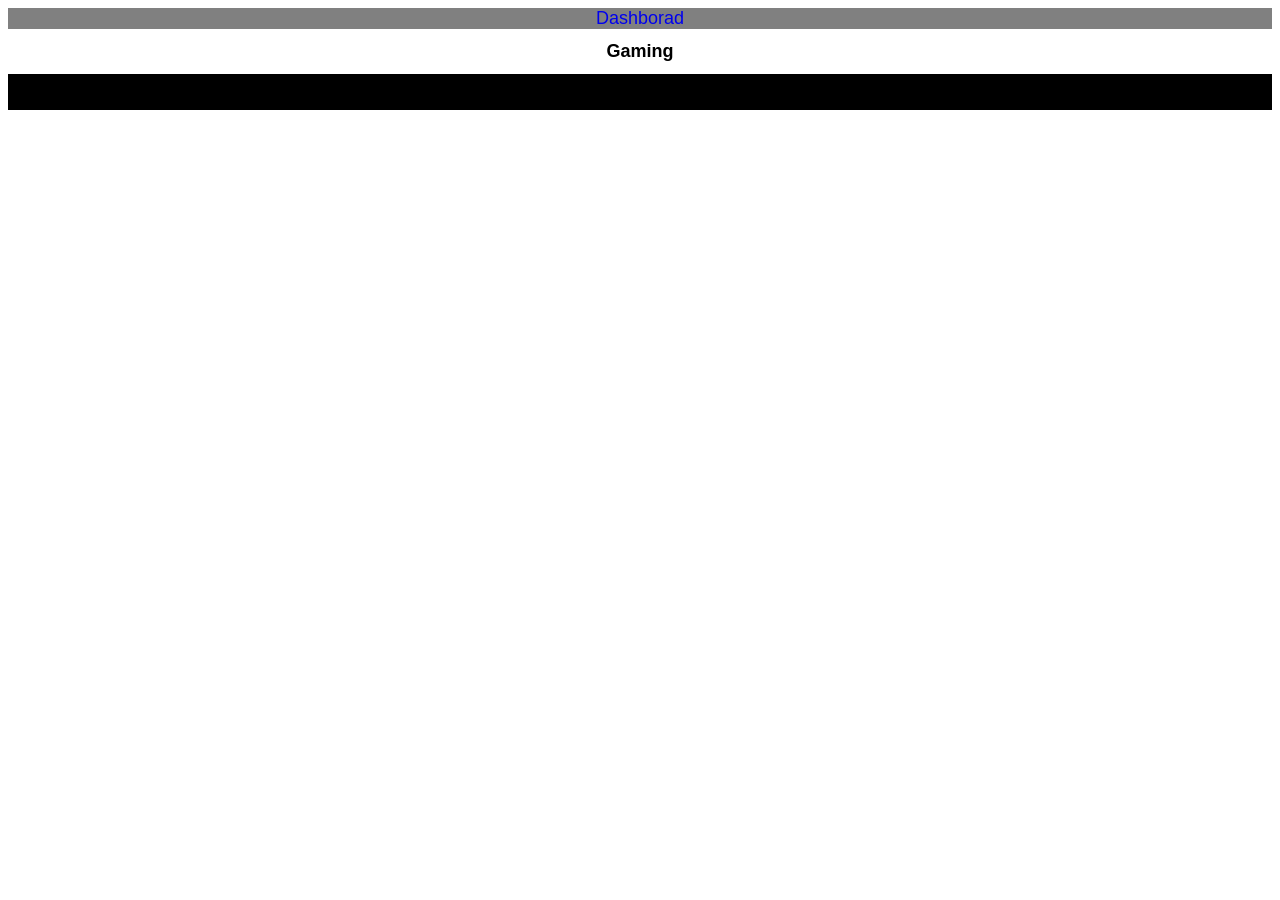
<file: dash/apps/gaming.html>
<!DOCTYPE html>
<html lang="it">
<head>
    <meta charset="UTF-8">
    <meta name="viewport" content="width=device-width, initial-scale=1.0">
    <link rel="stylesheet" href=".././style.css">
    <title>Gaming</title>
</head>
<body>
  <header class="tint2">
        <a href=".././includes/header.html">Dashborad</a>
  </header>
    <!--retro gaming-->
     <h1>Gaming</h1>
 <main class="box">
      <section class="view_box">
          
      </section>
   </main>
     <!--pre installed games-->
   <main class="box">
      <section class="view_box">
         
      </section>
   </main> 
</body>
</html>
</file>
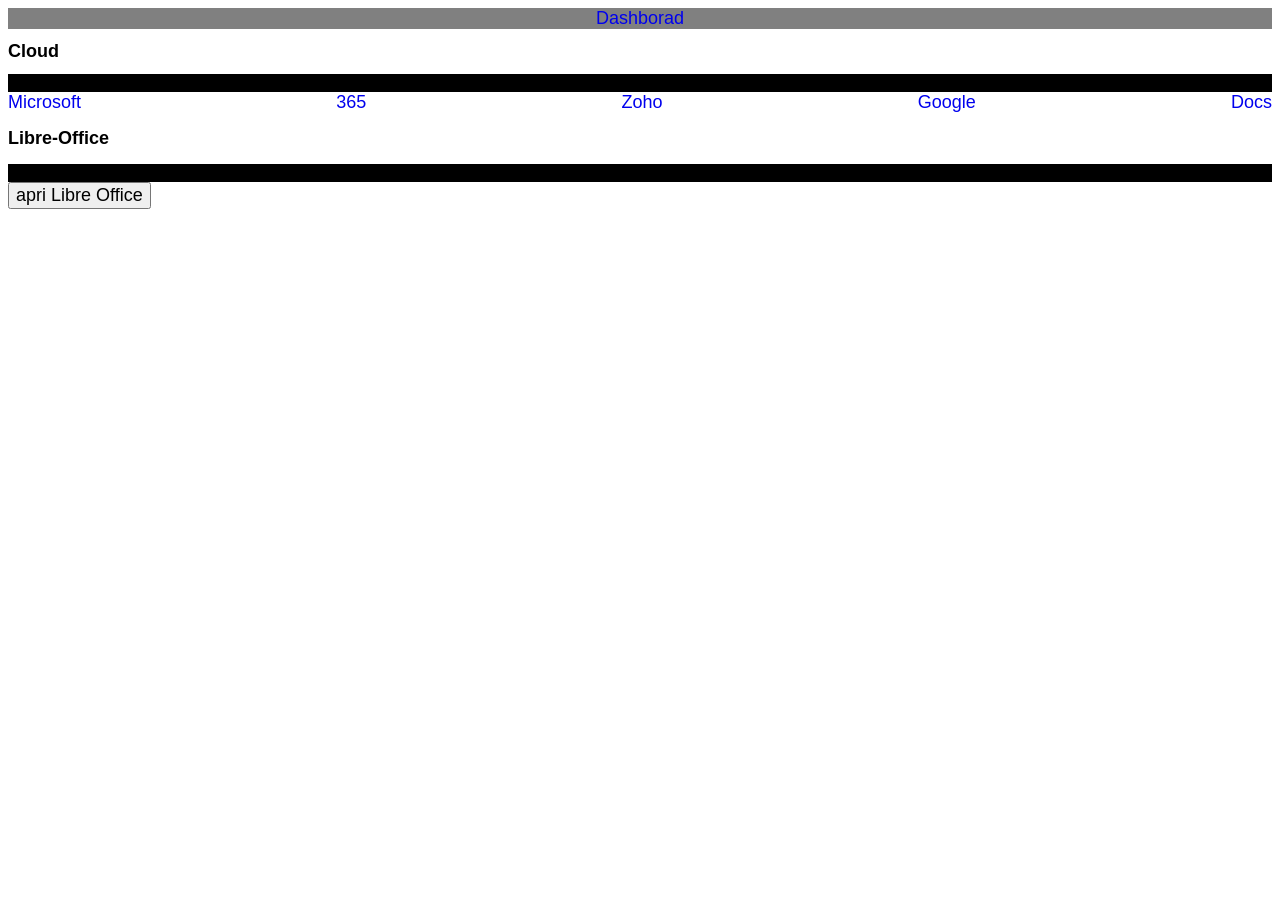
<file: dash/apps/office.html>
<!DOCTYPE html>
<html lang="it">
<head>
    <meta charset="UTF-8">
    <meta name="viewport" content="width=device-width, initial-scale=1.0">
    <link rel="stylesheet" href=".././style.css">
    <title>Office</title>
</head>
<body>
   <header class="tint2">
         <a href=".././includes/header.html">Dashborad</a>
   </header>
   <!--cloude suite-->
   <main class="box">
      <h1>Cloud</h1>
      <section class="view_box">
          <nav class="content_box">
            <a href="#">Microsoft 365</a>
          <a href="#">Zoho</a>
          <a href="#">Google Docs</a>
          </nav>
      </section>
   </main>
   <main class="box">
      <h2>Libre-Office</h2>
      <section class="view_box">
         <input type="button" value="apri Libre Office" onclick="">
      </section>
   </main> 
</body>
</html>
</file>
<file: dash/style.css>
/*rules*/

/*general*/
*{
    font-family: 'Segoe UI', Tahoma, Geneva, Verdana, sans-serif;
    font-size: large;
    text-align: center;
}
a { 
    text-decoration: none;
    fill: blue;
}
main{
    text-align-last: justify;
    padding-left: 0%;
}
section{
    transform-box: view-box;
    box-sizing: content-box;
    
}
nav{
    transform-box: content-box;
    box-sizing: border-box;
}
img{
    text-align: center;
    height: max-content;
    width: max-content;
}
input[type="submit"]{
    margin-top: 10%;
}
/*classes*/
.element{
    @media screen and (width>=1000) and (height>=600){
       max-width: 600px;
       max-height: 800px;
    }
}
.box{
    box-shadow: 5em ;
    border-radius: 10%;
    min-height: fit-content;
    min-width: fit-content;
    
}
.view_box{
    border-color: whitesmoke;
    border-top:1rem solid;
}
.content_box{
    top: 20px;
    text-overflow: hidden;
    word-wrap: normal;
    word-spacing: 0%;
}
.tint2{
    background-color: grey;
    opacity: inherit;
}
/*img and fallbacks*/
</file>
